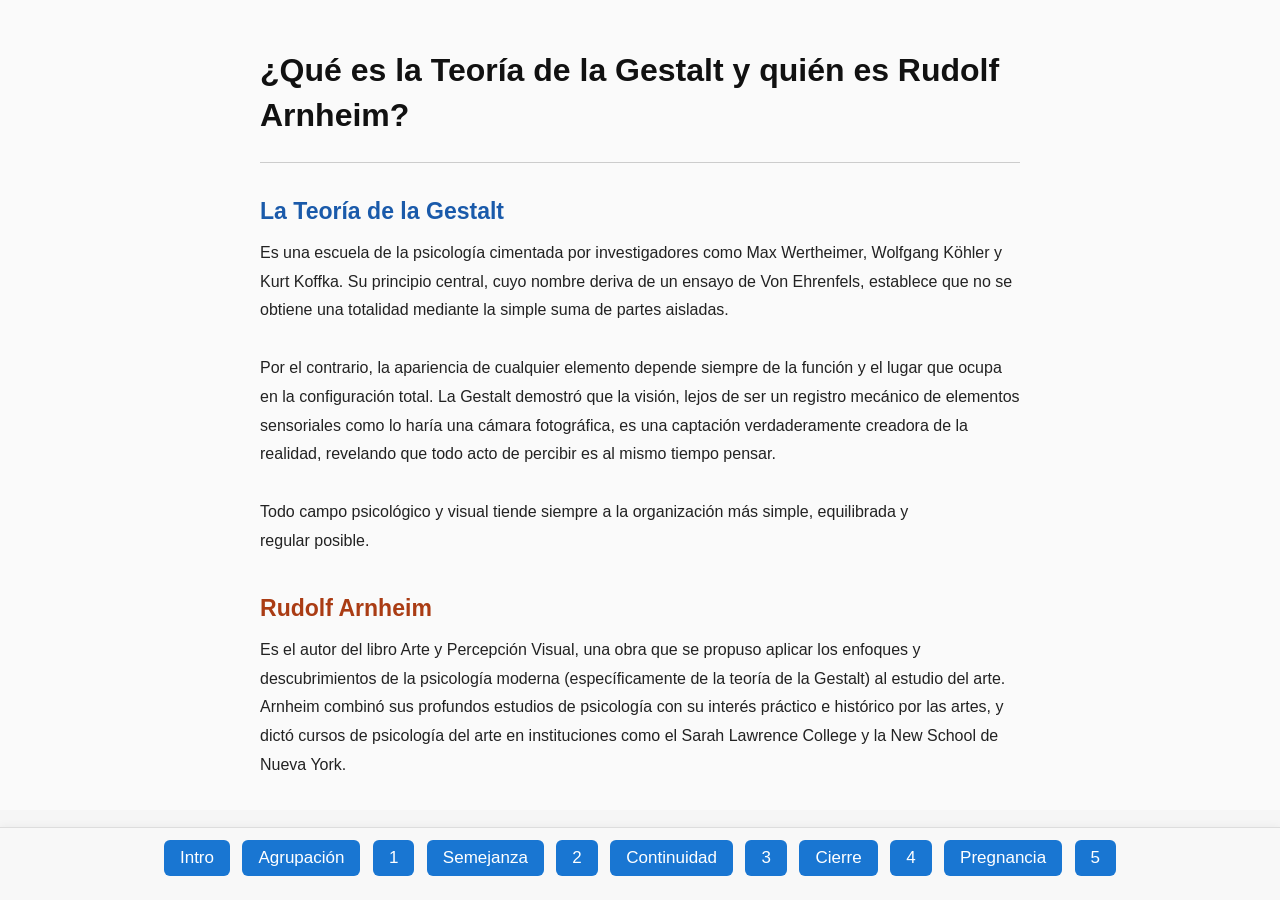
<file: index.html>
<!DOCTYPE html>
<html lang="es">
<head>
  <meta charset="utf-8" />
  <meta name="viewport" content="width=device-width,initial-scale=1" />
  <title>Leyes de la Gestalt — p5.js</title>
  <link rel="stylesheet" href="./style.css" />
</head>
<body>
  <div id="intro-overlay" style="display:block;">
    <div id="intro-inner">
      <h1 id="intro-titulo"></h1>
      <hr>
      <h2 class="gestalt" id="intro-gestalt-titulo"></h2>
      <p id="intro-gestalt-texto"></p>
      <h2 class="arnheim" id="intro-arnheim-titulo"></h2>
      <p id="intro-arnheim-texto"></p>
    </div>
  </div>

  <div id="agrupacion-overlay" style="display:none;">
    <div id="agrupacion-inner">
      <h1 id="agrupacion-titulo"></h1>
      <h2 id="agrupacion-subtitulo" style="font-size:1.2em;color:#1a5aaa;font-weight:600;margin:18px 0 18px 0;"></h2>
      <p id="agrupacion-texto"></p>
    </div>
  </div>
  <div id="semejanza-previa-overlay" style="display:none;">
    <div id="semejanza-previa-inner">
      <h1 id="semejanza-previa-titulo"></h1>
      <h2 id="semejanza-previa-subtitulo" style="font-size:1.2em;color:#1a5aaa;font-weight:600;margin:18px 0 18px 0;"></h2>
      <p id="semejanza-previa-texto"></p>
    </div>
  </div>
  <div id="continuidad-previa-overlay" style="display:none;">
    <div id="continuidad-previa-inner">
      <h1 id="continuidad-previa-titulo"></h1>
      <h2 id="continuidad-previa-subtitulo" style="font-size:1.2em;color:#1a5aaa;font-weight:600;margin:18px 0 18px 0;"></h2>
      <p id="continuidad-previa-texto"></p>
    </div>
  </div>
  <div id="cierre-previa-overlay" style="display:none;">
    <div id="cierre-previa-inner">
      <h1 id="cierre-previa-titulo"></h1>
      <h2 id="cierre-previa-subtitulo" style="font-size:1.2em;color:#1a5aaa;font-weight:600;margin:18px 0 18px 0;"></h2>
      <p id="cierre-previa-texto"></p>
    </div>
  </div>
  <div id="simetria-previa-overlay" style="display:none;">
    <div id="simetria-previa-inner">
      <h1 id="simetria-previa-titulo"></h1>
      <h2 id="simetria-previa-subtitulo" style="font-size:1.2em;color:#1a5aaa;font-weight:600;margin:18px 0 18px 0;"></h2>
      <p id="simetria-previa-texto"></p>
    </div>
  </div>
  <div id="ley-desc"></div>
  <div id="sketch"></div>
  <footer id="ley-footer">
    <div id="ley-controls">
      <div id="ley-buttons">
        <button class="ley-btn" onclick="setLey(0)">Intro</button>
        <button class="ley-btn" onclick="setLey(1)">Agrupación</button>
        <button class="ley-btn" onclick="setLey(2)">1</button>
        <button class="ley-btn" onclick="setLey(3)">Semejanza</button>
        <button class="ley-btn" onclick="setLey(4)">2</button>
        <button class="ley-btn" onclick="setLey(5)">Continuidad</button>
        <button class="ley-btn" onclick="setLey(6)">3</button>
        <button class="ley-btn" onclick="setLey(7)">Cierre</button>
        <button class="ley-btn" onclick="setLey(8)">4</button>
        <button class="ley-btn" onclick="setLey(9)">Pregnancia</button>
        <button class="ley-btn" onclick="setLey(10)">5</button>
      </div>
      <div id="ley-slider">
        <label for="parametro-slider" style="margin-right:8px;">Ajuste parámetro:</label>
        <input type="range" id="parametro-slider" min="0" max="1" step="0.01" value="0.5" style="width:70%;">
        <span id="parametro-value">0.50</span>
      </div>
    </div>
  </footer>
  <div class="help" id="help">
    Atajos: <b>1</b> Proximidad · <b>2</b> Semejanza · <b>3</b> Continuidad ·
    <b>4</b> Cierre · <b>5</b> Simetría/Pregnancia · <b>[</b>/<b>]</b> ajustan el parámetro de la escena
  </div>

  <!-- p5.js local -->
  <script src="./libraries/p5.min.js"></script>
  <!-- contenido textual -->
  <script src="./contenido.js?v=3"></script>
  <!-- sketch p5 -->
  <script src="./sketch.js?v=3"></script>

  <!-- ============================================================
       SCRIPT PRINCIPAL — corre DESPUÉS de sketch.js y lo corrige.
       Funciona aunque el servidor tenga una versión vieja de sketch.js.
       ============================================================ -->
  <script>
  // ── Helpers ────────────────────────────────────────────────
  function escHTML(t) {
    return String(t)
      .replace(/&/g,'&amp;').replace(/</g,'&lt;')
      .replace(/>/g,'&gt;').replace(/"/g,'&quot;').replace(/'/g,'&#39;');
  }

  function setReadableText(el, raw) {
    if (!el) return;
    var src = String(raw || '').trim();
    if (!src) { el.textContent = ''; return; }
    var parts = src.split(/\n\s*\n/g).map(function(p){ return p.trim(); }).filter(Boolean);
    if (parts.length > 1) {
      el.innerHTML = parts.map(escHTML).join('<br><br>'); return;
    }
    var sents = src.match(/[^.!?]+[.!?]+|[^.!?]+$/g) || [src];
    sents = sents.map(function(s){ return s.trim(); }).filter(Boolean);
    var blocks = [];
    for (var i = 0; i < sents.length; i += 2)
      blocks.push(sents.slice(i, i+2).join(' '));
    el.innerHTML = blocks.map(escHTML).join('<br><br>');
  }

  // ── setLey correcto — reemplaza cualquier versión anterior ─
  window.setLey = function (n) {
    window.leyActual = n;

    var ids = {
      0: 'intro-overlay',
      1: 'agrupacion-overlay',
      3: 'semejanza-previa-overlay',
      5: 'continuidad-previa-overlay',
      7: 'cierre-previa-overlay',
      9: 'simetria-previa-overlay'
    };

    // Ocultar todos los overlays
    Object.keys(ids).forEach(function(k) {
      var el = document.getElementById(ids[k]);
      if (el) el.style.display = 'none';
    });

    var sketchDiv  = document.getElementById('sketch');
    var sliderWrap = document.getElementById('ley-slider');

    if (sliderWrap)
      sliderWrap.style.display = ([2,4,6,8,10].indexOf(n) >= 0) ? 'block' : 'none';

    if (ids.hasOwnProperty(n)) {
      var overlay = document.getElementById(ids[n]);
      if (overlay) overlay.style.display = 'block';
      if (sketchDiv) sketchDiv.style.display = 'none';
    } else {
      if (sketchDiv) sketchDiv.style.display = '';
      if (typeof redraw === 'function') redraw();
    }
  };

  // ── Poblar overlays con contenido.js ─────────────────────
  function _set(id, val) {
    var el = document.getElementById(id); if (el) el.textContent = val;
  }
  function _setText(id, val) {
    setReadableText(document.getElementById(id), val);
  }

  try {
    _set('intro-titulo',          INTRO.titulo);
    _set('intro-gestalt-titulo',  INTRO.gestalt.titulo);
    _setText('intro-gestalt-texto', INTRO.gestalt.texto);
    _set('intro-arnheim-titulo',  INTRO.arnheim.titulo);
    _setText('intro-arnheim-texto', INTRO.arnheim.texto);
  } catch(e) { console.error('intro:', e); }

  try {
    _set('agrupacion-titulo',    AGRUPACION.titulo);
    _set('agrupacion-subtitulo', AGRUPACION.subtitulo);
    _setText('agrupacion-texto', AGRUPACION.texto);
  } catch(e) { console.error('agrupacion:', e); }

  try {
    _set('semejanza-previa-titulo',    SEMEJANZA_PREVIA.titulo);
    _set('semejanza-previa-subtitulo', SEMEJANZA_PREVIA.subtitulo);
    _setText('semejanza-previa-texto', SEMEJANZA_PREVIA.texto);
  } catch(e) { console.error('semejanza-previa:', e); }

  try {
    _set('continuidad-previa-titulo',    CONTINUIDAD_PREVIA.titulo);
    _set('continuidad-previa-subtitulo', CONTINUIDAD_PREVIA.subtitulo);
    _setText('continuidad-previa-texto', CONTINUIDAD_PREVIA.texto);
  } catch(e) { console.error('continuidad-previa:', e); }

  try {
    _set('cierre-previa-titulo',    CIERRE_PREVIA.titulo);
    _set('cierre-previa-subtitulo', CIERRE_PREVIA.subtitulo);
    _setText('cierre-previa-texto', CIERRE_PREVIA.texto);
  } catch(e) { console.error('cierre-previa:', e); }

  try {
    _set('simetria-previa-titulo',    SIMETRIA_PREVIA.titulo);
    _set('simetria-previa-subtitulo', SIMETRIA_PREVIA.subtitulo);
    _setText('simetria-previa-texto', SIMETRIA_PREVIA.texto);
  } catch(e) { console.error('simetria-previa:', e); }

  // ── Restaurar botones y mostrar intro DESPUÉS de que p5.js
  //    llame a setup() (que sobrescribe los onclick en la versión vieja)
  window.addEventListener('load', function () {
    // Reasignar onclick a todos los botones por su texto/posición
    var botones = document.querySelectorAll('#ley-buttons button');
    var mapa = [0, 1, 2, 3, 4, 5, 6, 7, 8, 9, 10];
    for (var i = 0; i < botones.length; i++) {
      (function(idx) {
        botones[idx].onclick = function () { window.setLey(idx); };
      })(mapa[i]);
    }
    // Mostrar pantalla intro
    window.setLey(0);
  });
  </script>
</body>
</html>
</file>
<file: style.css>
/* ============================================================
   Leyes de la Gestalt — estilos globales
   ============================================================ */

html, body {
  margin: 0;
  padding: 0;
  background: #f6f6f6;
  width: 100vw;
  height: 100vh;
  overflow: hidden;
}

body {
  margin-bottom: 90px; /* espacio para el footer fijo */
  font-family: Arial, sans-serif;
}

canvas {
  display: block;
}

/* --- Canvas container --- */
#sketch {
  width: 100vw;
  height: 100vh;
  display: flex;
  justify-content: center;
  align-items: center;
  padding: 0;
  margin: 0;
}

/* --- Descripción de la ley activa --- */
#ley-desc {
  font: 18px/1.5 Arial, sans-serif;
  color: #222;
  background: transparent;
  margin: 24px 40px 0 40px;
  min-height: 32px;
}

/* --- Footer de navegación --- */
#ley-footer {
  position: fixed;
  bottom: 0;
  left: 0;
  width: 100%;
  background: #f8f8f8;
  border-top: 1px solid #ddd;
  padding: 12px 0;
  display: flex;
  flex-direction: column;
  align-items: center;
  z-index: 10;
  box-shadow: 0 -2px 8px rgba(0, 0, 0, 0.04);
}

#ley-controls {
  width: 100%;
  display: flex;
  flex-direction: column;
  align-items: center;
}

#ley-buttons {
  margin-bottom: 12px;
}

#ley-slider {
  width: 80%;
  max-width: 400px;
}

/* --- Botones de ley --- */
.ley-btn {
  background: #1976d2;
  color: #fff;
  border: none;
  border-radius: 6px;
  padding: 8px 16px;
  margin: 0 4px;
  font-size: 17px;
  cursor: pointer;
  transition: background 0.2s;
}

.ley-btn:hover,
.ley-btn:focus {
  background: #1565c0;
}

/* --- Ayuda de atajos --- */
.help {
  font: 15px/1.5 Arial, sans-serif;
  color: #333;
  margin: 8px 0 0;
}

.help b {
  background: #222;
  color: #fff;
  padding: 1px 6px;
  border-radius: 6px;
}

/* ============================================================
   Pantalla de introducción (overlay HTML)
   ============================================================ */

#intro-overlay {
  display: none;
  position: fixed;
  top: 0;
  left: 0;
  width: 100%;
  height: calc(100% - 90px);
  overflow-y: auto;
  background: #fafafa;
  z-index: 5;
  box-sizing: border-box;
  padding: 48px 24px 40px;
  font-family: Arial, sans-serif;
}

#intro-inner {
  max-width: 760px;
  margin: 0 auto;
}

#intro-overlay h1 {
  font-size: clamp(22px, 2.6vw, 32px);
  font-weight: 700;
  color: #111;
  margin: 0 0 24px;
  line-height: 1.4;
}

#intro-overlay hr {
  border: none;
  border-top: 1px solid #ccc;
  margin: 0 0 32px;
}

#intro-overlay h2 {
  font-size: clamp(19px, 1.8vw, 24px);
  font-weight: 700;
  margin: 0 0 12px;
  line-height: 1.4;
}

#intro-overlay h2.gestalt { color: #1a5aaa; }
#intro-overlay h2.arnheim { color: #aa3c14; margin-top: 36px; }

#intro-overlay p {
  font-size: clamp(16px, 1.25vw, 20px);
  line-height: 1.8;
  color: #222;
  margin: 0 0 18px;
  text-wrap: pretty;
}

/* ============================================================
   Overlay de agrupación
   ============================================================ */

#agrupacion-overlay {
  display: none;
  position: fixed;
  top: 0;
  left: 0;
  width: 100%;
  height: calc(100% - 90px);
  overflow-y: auto;
  background: #fafafa;
  z-index: 5;
  box-sizing: border-box;
  padding: 48px 24px 40px;
  font-family: Arial, sans-serif;
}

#semejanza-previa-overlay {
  display: none;
  position: fixed;
  top: 0;
  left: 0;
  width: 100%;
  height: calc(100% - 90px);
  overflow-y: auto;
  background: #fafafa;
  z-index: 5;
  box-sizing: border-box;
  padding: 48px 24px 40px;
  font-family: Arial, sans-serif;
}

#continuidad-previa-overlay {
  display: none;
  position: fixed;
  top: 0;
  left: 0;
  width: 100%;
  height: calc(100% - 90px);
  overflow-y: auto;
  background: #fafafa;
  z-index: 5;
  box-sizing: border-box;
  padding: 48px 24px 40px;
  font-family: Arial, sans-serif;
}

#semejanza-previa-inner {
  max-width: 760px;
  margin: 0 auto;
}

#continuidad-previa-inner {
  max-width: 760px;
  margin: 0 auto;
}

#cierre-previa-overlay {
  display: none;
  position: fixed;
  top: 0;
  left: 0;
  width: 100%;
  height: calc(100% - 90px);
  overflow-y: auto;
  background: #fafafa;
  z-index: 5;
  box-sizing: border-box;
  padding: 48px 24px 40px;
  font-family: Arial, sans-serif;
}

#cierre-previa-inner {
  max-width: 760px;
  margin: 0 auto;
}

#simetria-previa-overlay {
  display: none;
  position: fixed;
  top: 0;
  left: 0;
  width: 100%;
  height: calc(100% - 90px);
  overflow-y: auto;
  background: #fafafa;
  z-index: 5;
  box-sizing: border-box;
  padding: 48px 24px 40px;
  font-family: Arial, sans-serif;
}

#simetria-previa-inner {
  max-width: 760px;
  margin: 0 auto;
}

#simetria-previa-overlay h1 {
  font-size: clamp(22px, 2.6vw, 32px);
  font-weight: 700;
  color: #111;
  margin: 0 0 24px;
  line-height: 1.4;
}

#simetria-previa-overlay p {
  font-size: clamp(16px, 1.25vw, 20px);
  line-height: 1.8;
  color: #222;
  margin: 0 0 18px;
  text-wrap: pretty;
}

#cierre-previa-overlay h1 {
  font-size: clamp(22px, 2.6vw, 32px);
  font-weight: 700;
  color: #111;
  margin: 0 0 24px;
  line-height: 1.4;
}

#cierre-previa-overlay p {
  font-size: clamp(16px, 1.25vw, 20px);
  line-height: 1.8;
  color: #222;
  margin: 0 0 18px;
  text-wrap: pretty;
}

#semejanza-previa-overlay h1 {
  font-size: clamp(22px, 2.6vw, 32px);
  font-weight: 700;
  color: #111;
  margin: 0 0 24px;
  line-height: 1.4;
}

#continuidad-previa-overlay h1 {
  font-size: clamp(22px, 2.6vw, 32px);
  font-weight: 700;
  color: #111;
  margin: 0 0 24px;
  line-height: 1.4;
}

#semejanza-previa-overlay p {
  font-size: clamp(16px, 1.25vw, 20px);
  line-height: 1.8;
  color: #222;
  margin: 0 0 18px;
  text-wrap: pretty;
}

#continuidad-previa-overlay p {
  font-size: clamp(16px, 1.25vw, 20px);
  line-height: 1.8;
  color: #222;
  margin: 0 0 18px;
  text-wrap: pretty;
}

#agrupacion-inner {
  max-width: 760px;
  margin: 0 auto;
}

#agrupacion-overlay h1 {
  font-size: clamp(22px, 2.6vw, 32px);
  font-weight: 700;
  color: #111;
  margin: 0 0 24px;
  line-height: 1.4;
}

#agrupacion-overlay p {
  font-size: clamp(16px, 1.25vw, 20px);
  line-height: 1.8;
  color: #222;
  margin: 0 0 18px;
  text-wrap: pretty;
}

@media (max-width: 768px) {
  #intro-overlay,
  #agrupacion-overlay,
  #semejanza-previa-overlay,
  #continuidad-previa-overlay,
  #cierre-previa-overlay,
  #simetria-previa-overlay {
    padding: 28px 18px 28px;
  }

  #intro-overlay p,
  #agrupacion-overlay p,
  #semejanza-previa-overlay p,
  #continuidad-previa-overlay p,
  #cierre-previa-overlay p,
  #simetria-previa-overlay p {
    font-size: 18px;
    line-height: 1.85;
  }

  #intro-overlay h1,
  #agrupacion-overlay h1,
  #semejanza-previa-overlay h1,
  #continuidad-previa-overlay h1,
  #cierre-previa-overlay h1,
  #simetria-previa-overlay h1 {
    margin-bottom: 18px;
  }
}
</file>
